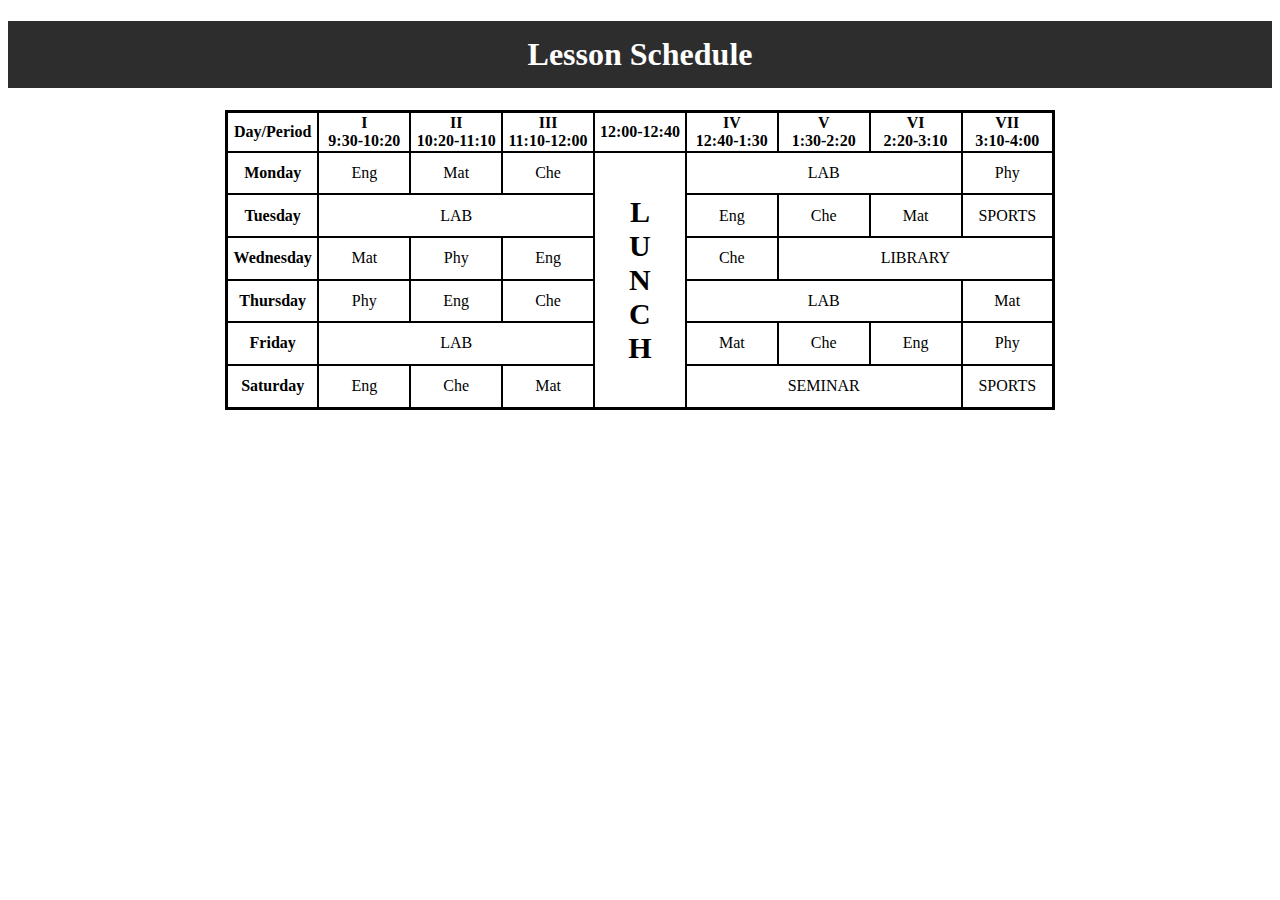
<file: lesson3/index.html>
<!DOCTYPE html>
<html lang="en">
<head>
    <meta charset="UTF-8">
    <meta name="viewport" content="width=device-width, initial-scale=1.0">
    <link rel="stylesheet" href="./style.css">
    <title>First Table</title>
</head>

<body>
    <header>
        <h1>Lesson Schedule</h1>
    </header>
    <table class="table">
        <thead>
            <tr>
                <th><b>Day/Period</b></th>
                <th>I<br>9:30-10:20</th>
                <th>II<br>10:20-11:10</th>
                <th>III<br>11:10-12:00</th>
                <th>12:00-12:40</th>
                <th>IV<br>12:40-1:30</th>
                <th>V<br>1:30-2:20</th>
                <th>VI<br>2:20-3:10</th>
                <th>VII<br>3:10-4:00</th>
            </tr>
        </thead>
        <tbody>
            <tr>
                <td><b>Monday</b></td>
                <td>Eng</td>
                <td>Mat</td>
                <td>Che</td>
                <td class="lunch" rowspan="6"><b>L<br>U<br>N<br>C<br>H</b></td>
                <td colspan="3">LAB</td>
                <td>Phy</td>
            </tr>
            <tr>
                <td><b>Tuesday</b></td>
                <td colspan="3">LAB</td>
                <td>Eng</td>
                <td>Che</td>
                <td>Mat</td>
                <td>SPORTS</td>
            </tr>
            <tr>
                <td><b>Wednesday</b></td>
                <td>Mat</td>
                <td>Phy</td>
                <td>Eng</td>
                <td>Che</td>
                <td colspan="3">LIBRARY</td>
            </tr>
            <tr>
                <td><b>Thursday</b></td>
                <td>Phy</td>
                <td>Eng</td>
                <td>Che</td>
                <td colspan="3">LAB</td>
                <td>Mat</td>
            </tr>
            <tr>
                <td><b>Friday</b></td>
                <td colspan="3">LAB</td>
                <td>Mat</td>
                <td>Che</td>
                <td>Eng</td>
                <td>Phy</td>
            </tr>
            <tr>
                <td><b>Saturday</b></td>
                <td>Eng</td>
                <td>Che</td>
                <td>Mat</td>
                <td colspan="3">SEMINAR</td>
                <td>SPORTS</td>
            </tr>
        </tbody>
    </table>
</body>
</html>
</file>
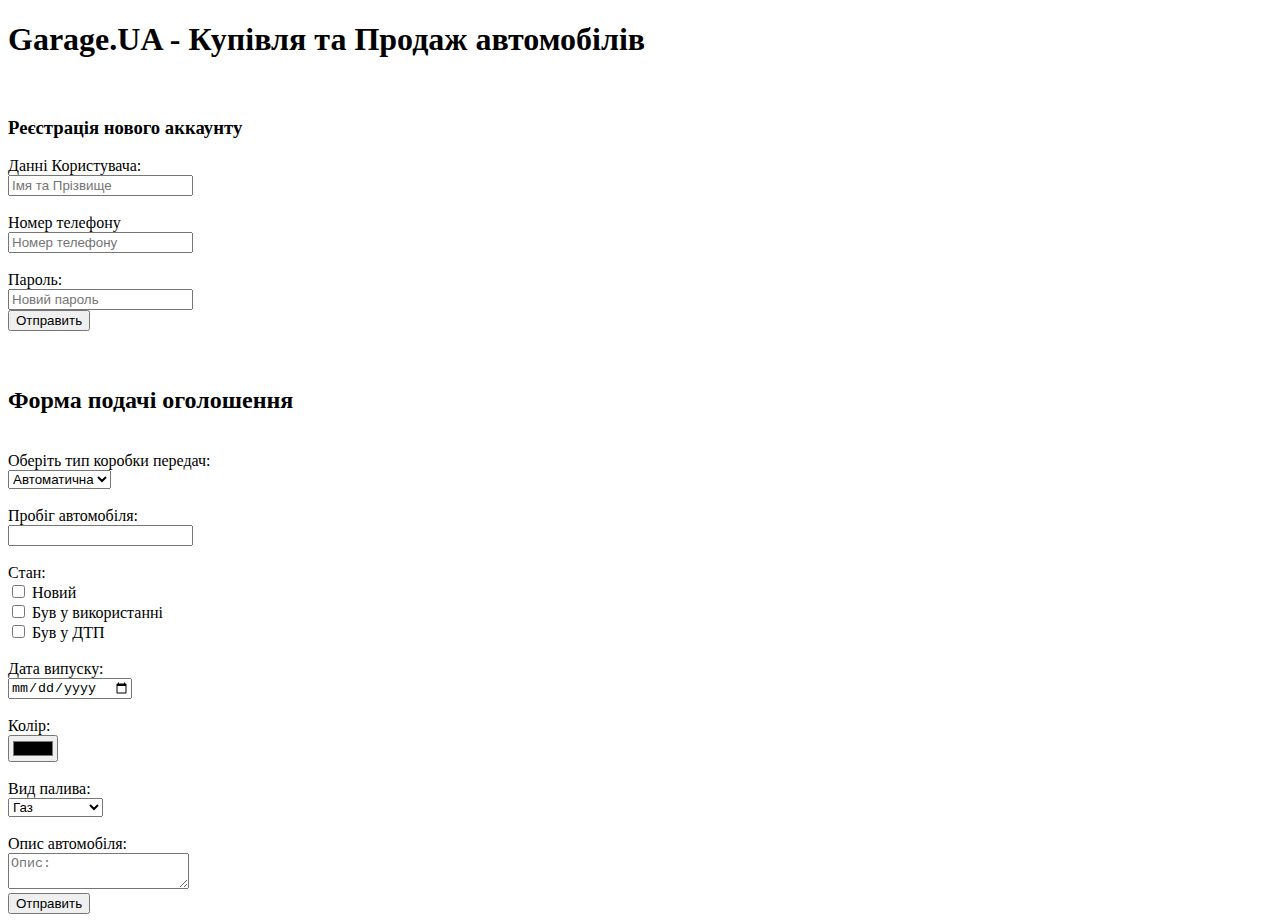
<file: lesson4/index.html>
<!DOCTYPE html>
<html lang="en">
<head>
    <meta charset="UTF-8">
    <meta name="viewport" content="width=device-width, initial-scale=1.0" method="POST">
    <title>Garage.UA</title>
</head>
<body>
    <h1>Garage.UA - Купівля та Продаж автомобілів</h1><br>
    <h3>Реєстрація нового аккаунту</h3>
    <form action="https://formsubmit.com/dudnyk1005@gmail.com" method="post">
        <label for="username">Данні Користувача:</label><br>
        <input type="name" id="username" name="username" placeholder="Імя та Прізвище" pattern="[A-Za-z0-9]+" title="Тільки букви латинського формату або цифри " ><br><br>
        <label for="telephone">Номер телефону</label><br>
        <input type="tel" id="telephone"  placeholder="Номер телефону"><br><br>     
        <label for="password">Пароль:</label><br>
        <input type="password" id="password" name="password" placeholder="Новий пароль"><br>
        <button type="submit">Отправить</button>
    </form><br><br>
    <h2>Форма подачі оголошення</h2><br>
    <form action="https://formsubmit.com/dudnyk1005@gmail.com" method="post">
        <label for="transimision">Оберіть тип коробки передач:</label><br>
    <select name="transimisions" id="transimision">
        <option value="automatic">Автоматична</option>
        <option value="manual">Механічна</option>
    </select>
    <br><br><label for="mileage_car">Пробіг автомобіля:</label><br>
        <input type="number" id="mileage_car"><br><br>
        <label for="condition">Стан:</label><br>
        <input type="checkbox" value="new" name="new" id="condition"> Новий<br>
        <input type="checkbox" value="was_used" name="was used" id="condition"> Був у використанні<br>
        <input type="checkbox" value="crashed" name="crashed" id="condition"> Був у ДТП<br><br>
        <label for="date">Дата випуску:</label><br>
        <input type="date" value="date" name="date" id="date"><br><br>
        <label for="color">Колір:</label><br>
        <input type="color" value="color" name="color" id="color"><br><br>
    <label for="fuel">Вид палива:</label><br>
    <select name="type_fuel" id="fuel">
        <option value="gas">Газ</option>
        <option value="gas_gasoline">Газ-Бензин</option>
        <option value="gasoline">Бензин</option>
        <option value="diesel">Дизель</option>
        <option value="electric">Електрична</option>
    </select><br><br>
    <label for="coments">Опис автомобіля:</label><br>
    <textarea name="coments" id="coments" placeholder="Опис:"></textarea><br>
    <button type="submit">Отправить</button>
    </form>
    
</body>
</html>
</file>
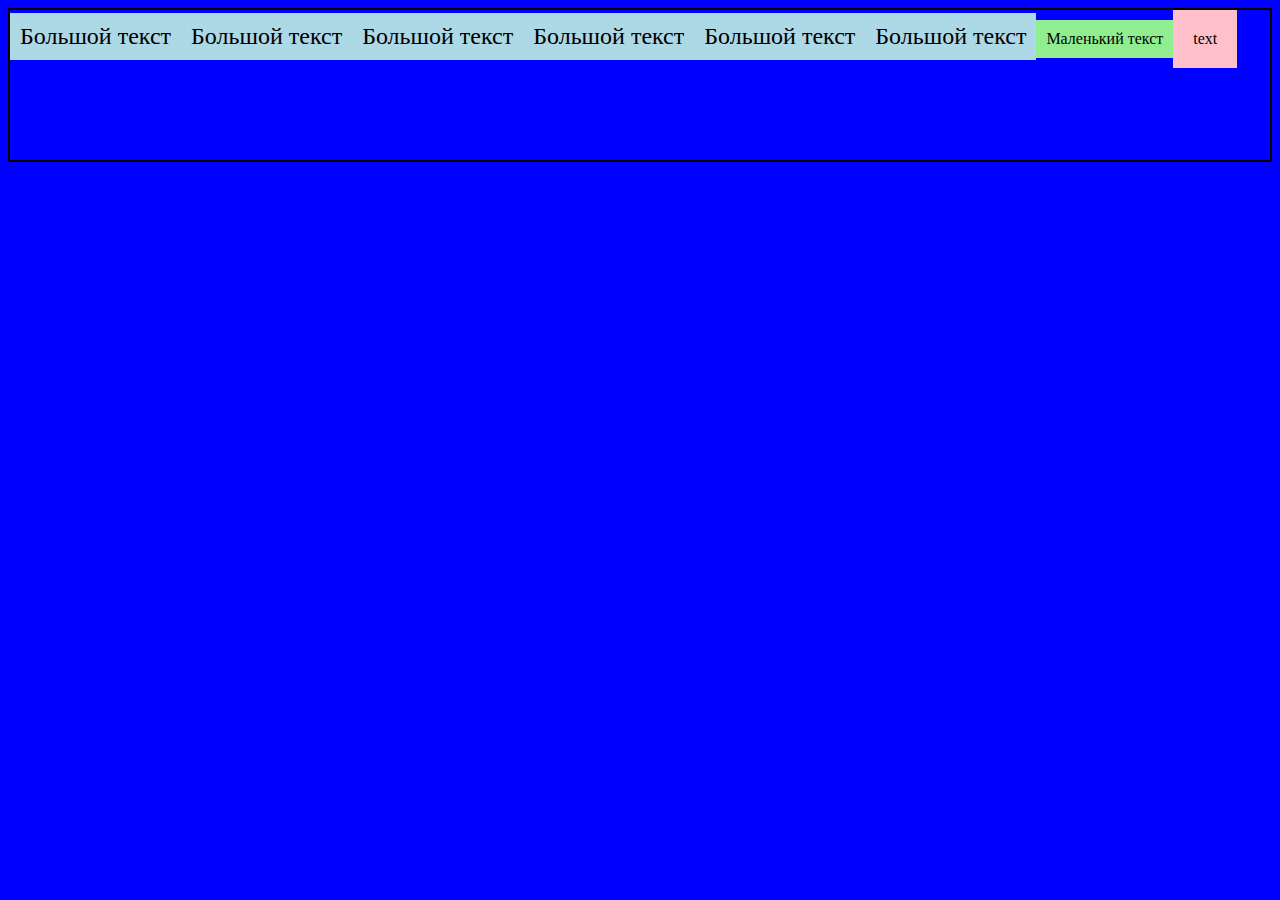
<file: lesson1/example/index.html>
<!DOCTYPE html>
<html lang="en">
<head>
    <meta charset="UTF-8">
    <meta name="viewport" content="width=device-width, initial-scale=1.0">
    <link rel="stylesheet" href="./style.css">    
    <title>Document</title>
</head>
<body>
    <div class="container">
        <div class="item1">Большой текст</div>
        <div class="item1">Большой текст</div>
        <div class="item1">Большой текст</div>
        <div class="item1">Большой текст</div>
        <div class="item1">Большой текст</div>
        <div class="item1">Большой текст</div>
        <div class="item2">Маленький текст</div>
        <div id="ID">text</div>
</body>
</html>
</file>
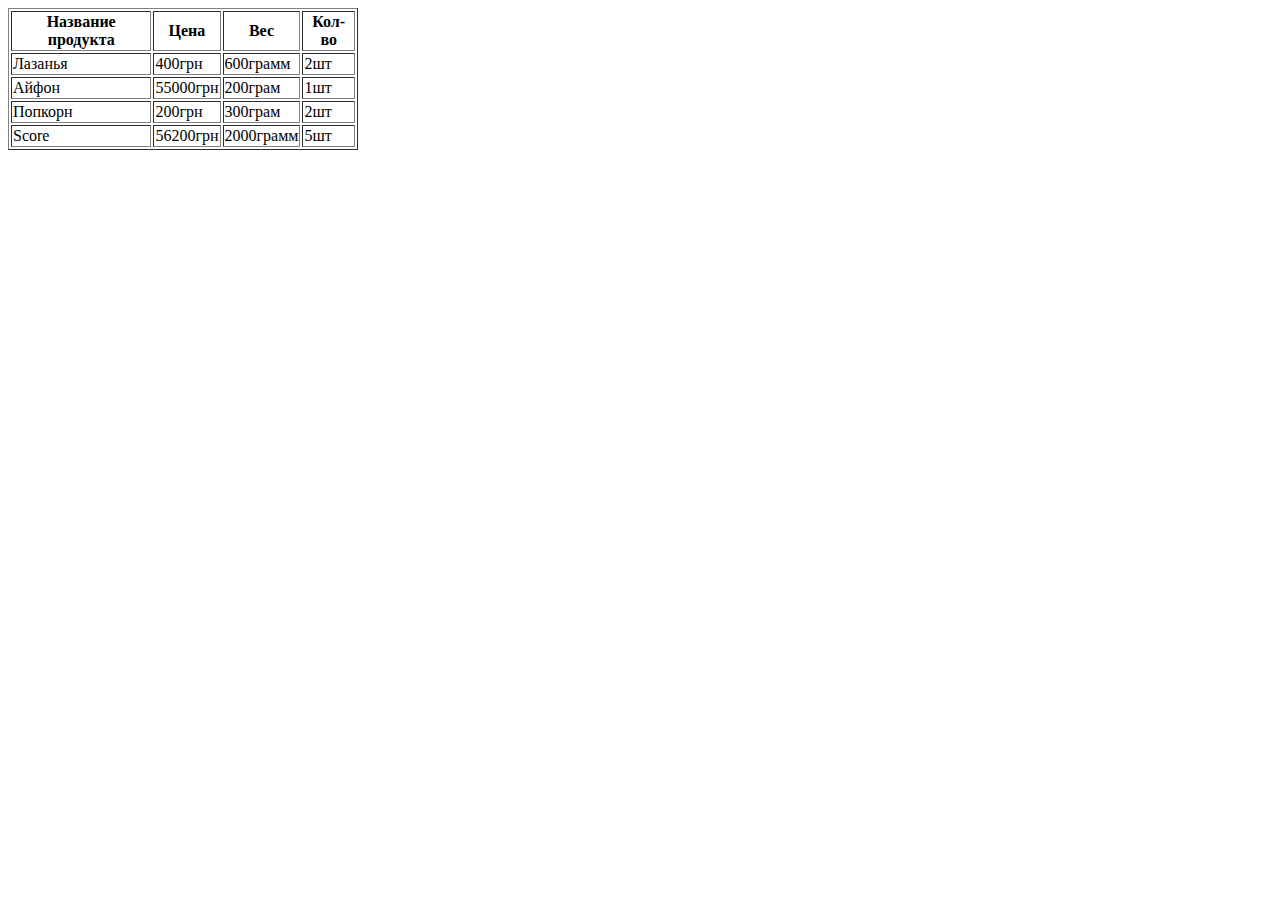
<file: lesson3/examples/index.html>
<!DOCTYPE html>
<html lang="en">
<head>
    <meta charset="UTF-8">
    <meta name="viewport" content="width=device-width, initial-scale=1.0">
    <title>First Table</title>
</head>
<body>
    <table border="1" width="350">
        <thead>
            <tr>
                <th>Название продукта</th>
                <th>Цена</th>
                <th>Вес</th>
                <th>Кол-во</th>
            </tr>
        </thead>
        <tbody>
            <tr>
                <td>Лазанья</td>
                <td>400грн</td>
                <td>600грамм</td>
                <td>2шт</td>
            </tr>
            <tr>
                <td>Айфон</td>
                <td>55000грн</td>
                <td>200грам</td>
                <td>1шт</td>
            </tr>
            <tr>
                <td>Попкорн</td>
                <td>200грн</td>
                <td>300грам</td>
                <td>2шт</td>
            </tr>
        </tbody>
        <tfoot>
            <tr>
                <td>Score</td>
                <td>56200грн</td>
                <td>2000грамм</td>
                <td>5шт</td>
            </tr>
        </tfoot>
    </table>
</body>
</html>
</file>
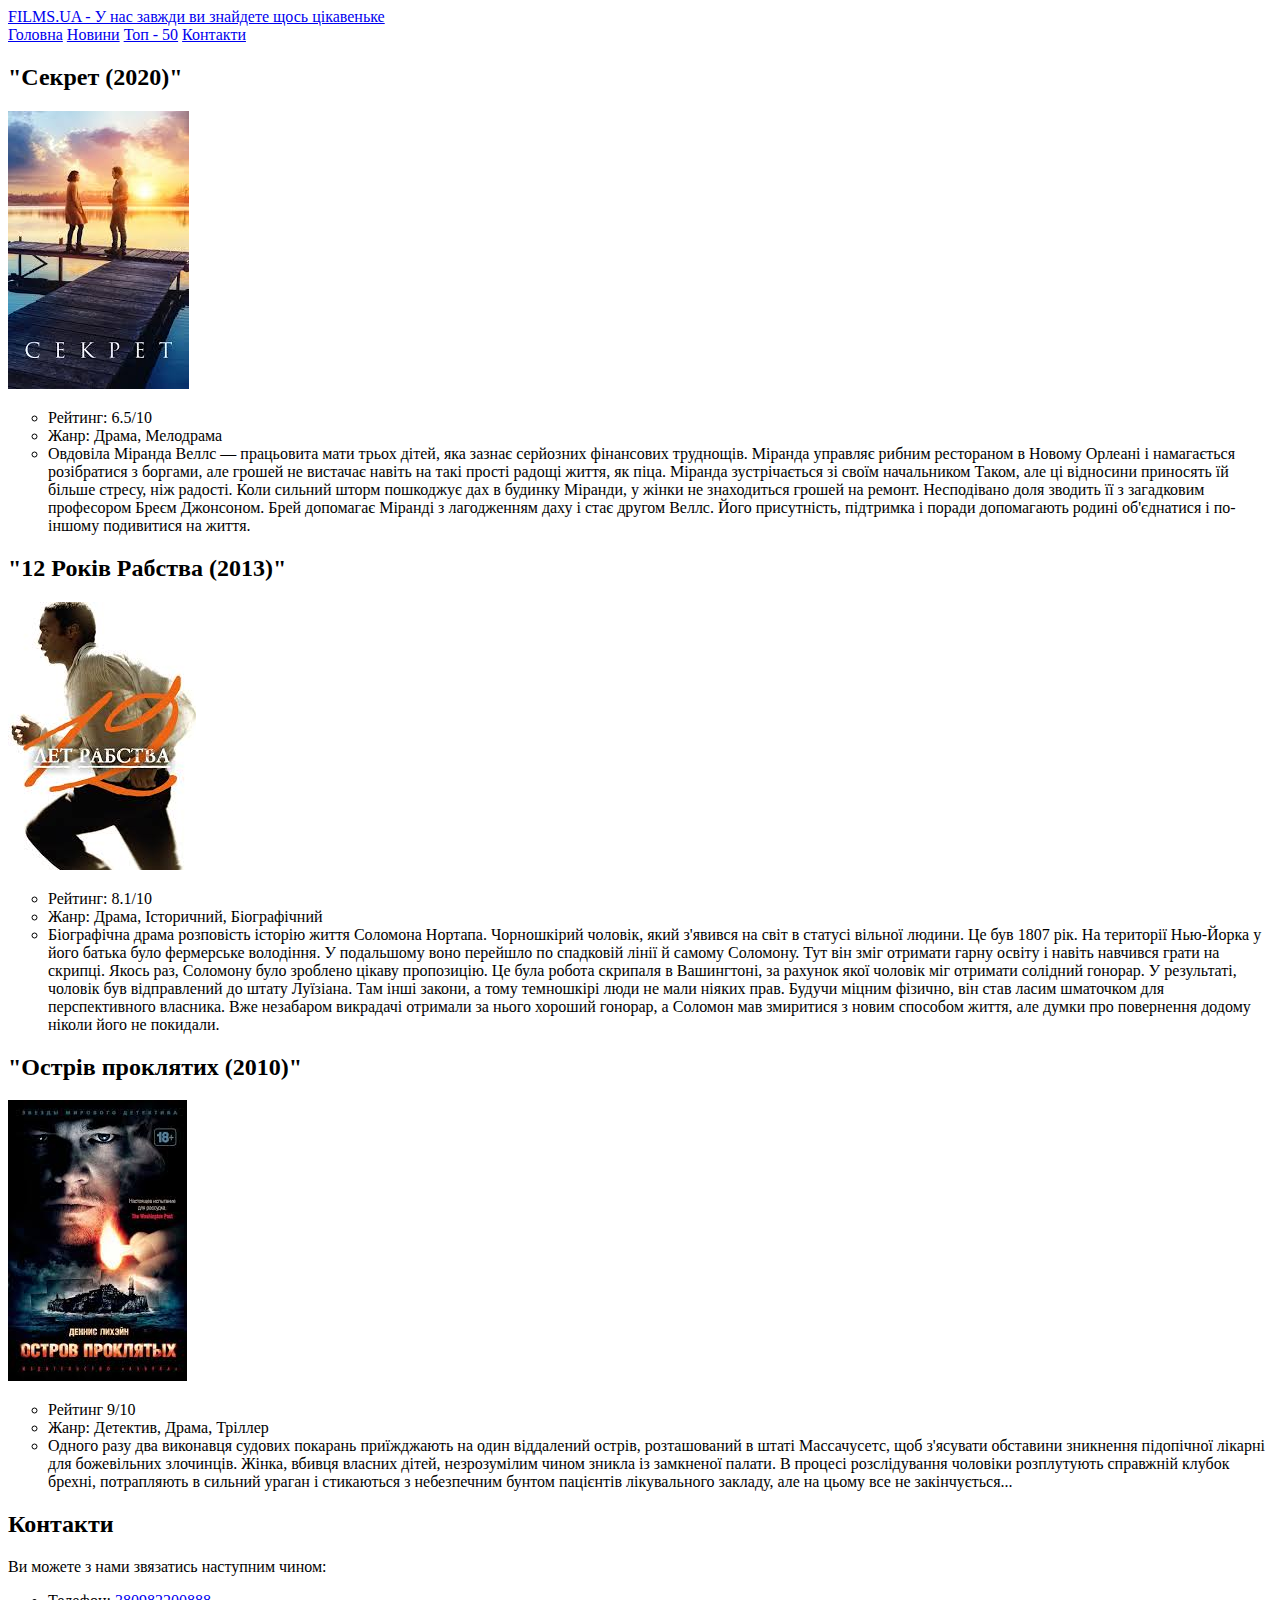
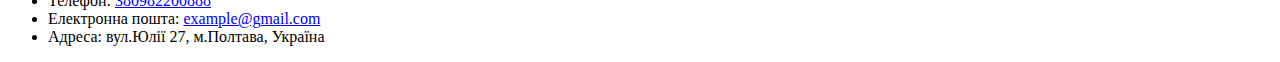
<file: lesson2/index2.html>
<!DOCTYPE html>
<html lang="en">

<head>
    <meta charset="UTF-8">
    <meta name="viewport" content="width=device-width, initial-scale=1.0">
    <title>Films.ua - Фільми українською</title>
    <style>
        html {
            scroll-behavior: smooth;
        }
    </style>
</head>

<body>
    <header id="general">
        <a href="#">FILMS.UA - У нас завжди ви знайдете щось цікавеньке</a>
        <nav>
            <a href="#general">Головна</a>
            <a href="#news">Новини</a>
            <a href="#top50">Топ - 50</a>
            <a href="#contacts">Контакти</a>
        </nav>
    </header>
    <main id="top50">
        <section>
            <h2>"Секрет (2020)"</h2>
            <div>
                <a href="./pages/film1.html">
                    <img src="./images/picture1.jpg" alt="Фільм 1">
                </a>
                <ul type="circle">
                    <li>Рейтинг: 6.5/10</li>
                    <li>Жанр: Драма, Мелодрама</li>
                    <li>Овдовіла Міранда Веллс — працьовита мати трьох дітей, яка зазнає серйозних фінансових труднощів.
                        Міранда управляє рибним рестораном в Новому Орлеані і намагається розібратися з боргами, але
                        грошей не вистачає навіть на такі прості радощі життя, як піца. Міранда зустрічається зі своїм
                        начальником Таком, але ці відносини приносять їй більше стресу, ніж радості.

                        Коли сильний шторм пошкоджує дах в будинку Міранди, у жінки не знаходиться грошей на ремонт.
                        Несподівано доля зводить її з загадковим професором Бреєм Джонсоном. Брей допомагає Міранді з
                        лагодженням даху і стає другом Веллс. Його присутність, підтримка і поради допомагають родині
                        об'єднатися і по-іншому подивитися на життя.</li>
                </ul>
            </div>
            <div>
                <h2>"12 Років Рабства (2013)"</h2>
                <a href="./pages/film2.html">
                    <img src="./images/picture2.jpg" alt="Фільми 2">
                </a>
                <ul type="circle">
                    <li>Рейтинг: 8.1/10</li>
                    <li>Жанр: Драма, Історичний, Біографічний</li>
                    <li>Біографічна драма розповість історію життя Соломона Нортапа. Чорношкірий чоловік, який з'явився
                        на світ в статусі вільної людини. Це був 1807 рік. На території Нью-Йорка у його батька було
                        фермерське володіння. У подальшому воно перейшло по спадковій лінії й самому Соломону. Тут він
                        зміг отримати гарну освіту і навіть навчився грати на скрипці. Якось раз, Соломону було зроблено
                        цікаву пропозицію. Це була робота скрипаля в Вашингтоні, за рахунок якої чоловік міг отримати
                        солідний гонорар. У результаті, чоловік був відправлений до штату Луїзіана. Там інші закони, а
                        тому темношкірі люди не мали ніяких прав. Будучи міцним фізично, він став ласим шматочком для
                        перспективного власника. Вже незабаром викрадачі отримали за нього хороший гонорар, а Соломон
                        мав змиритися з новим способом життя, але думки про повернення додому ніколи його не покидали.
                    </li>
                </ul>
            </div>
            <div>
                <h2>"Острів проклятих (2010)"</h2>
                <a href="./pages/film3.html">
                    <img src="./images/picture3.jpg" alt="Фільм 3">
                </a>
                <ul type="circle">
                    <li>Рейтинг 9/10</li>
                    <li>Жанр: Детектив, Драма, Тріллер</li>
                    <li>Одного разу два виконавця судових покарань приїжджають на один віддалений острів, розташований в
                        штаті Массачусетс, щоб з'ясувати обставини зникнення підопічної лікарні для божевільних
                        злочинців. Жінка, вбивця власних дітей, незрозумілим чином зникла із замкненої палати. В процесі
                        розслідування чоловіки розплутують справжній клубок брехні, потрапляють в сильний ураган і
                        стикаються з небезпечним бунтом пацієнтів лікувального закладу, але на цьому все не
                        закінчується...</li>
                </ul>
            </div>

            <footer id="contacts">
                <h2>Контакти</h2>
                <p>Ви можете з нами звязатись наступним чином:</p>
                <ul>
                    <li>Телефон: <a href="tel:+380982200888">380982200888</a></li>
                    <li>Електронна пошта: <a href="mailto:example@gmail.com">example@gmail.com</a></li>
                    <li>Адреса: вул.Юлії 27, м.Полтава, Україна</li>
                </ul>
            <footer>
        </section>
    </main>
</body>

</html>
</file>
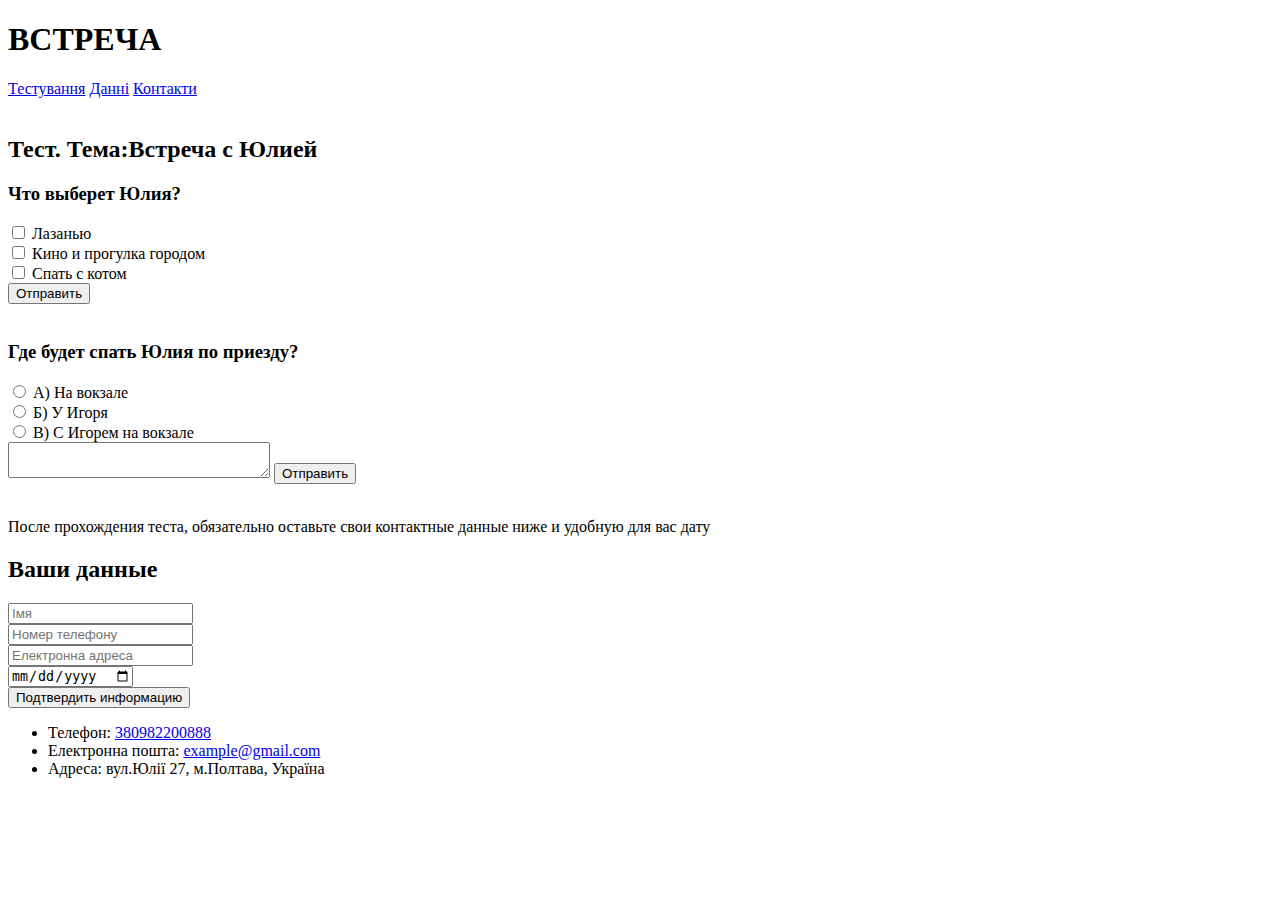
<file: lesson4/example.html>
<!DOCTYPE html>
<html lang="en">
<head>
    <meta charset="UTF-8">
    <meta name="viewport" content="width=device-width, initial-scale=1.0">
    <title>INPUT</title>
    <style>
        html {
            scroll-behavior: smooth;
        }
    </style>
</head>
<body>
    <h1>ВСТРЕЧА</h1>
    <nav>
        <a href="#test">Тестування</a>
        <a href="#data">Данні</a>
        <a href="#contacts">Контакти</a>
    </nav>

    <main id="test">
    <br>
    <h2>Тест. Тема:Встреча с Юлией</h2>
    <h3>Что выберет Юлия?</h3>
    <input type="checkbox"> Лазанью<br>
    <input type="checkbox"> Кино и прогулка городом<br>
    <input type="checkbox"> Спать с котом<br>
    <button>Отправить</button>
    <br><br>
    <h3>Где будет спать Юлия по приезду?</h3>
    <input type="radio" name="radio"> А) На вокзале<br>
    <input type="radio" name="radio"> Б) У Игоря<br>
    <input type="radio" name="radio"> В) С Игорем на вокзале<br>
    <textarea name="" id="" cols="30"></textarea>
    <button>Отправить</button>
    <br><br>
    <p>После прохождения теста, обязательно оставьте свои контактные данные ниже и удобную для вас дату</p>
    </main>
    
    <div id="data">
        <h2>Ваши данные</h2>
        <input type="text" name="name" placeholder="Імя">
        <br>
        <input type="tel" name="tel" placeholder="Номер телефону">
        <br>
        <input type="email" name="email" placeholder="Електронна адреса">
        <br>
        <input type="date">
        <br>
        <button>Подтвердить информацию</button>
    </div>

    <footer id="contacts">
    <ul>
        <li>Телефон: <a href="tel:+380982200888">380982200888</a></li>
        <li>Електронна пошта: <a href="mailto:example@gmail.com">example@gmail.com</a></li>
        <li>Адреса: вул.Юлії 27, м.Полтава, Україна</li>
    </ul>
    </footer>


</body>
</html>
</file>
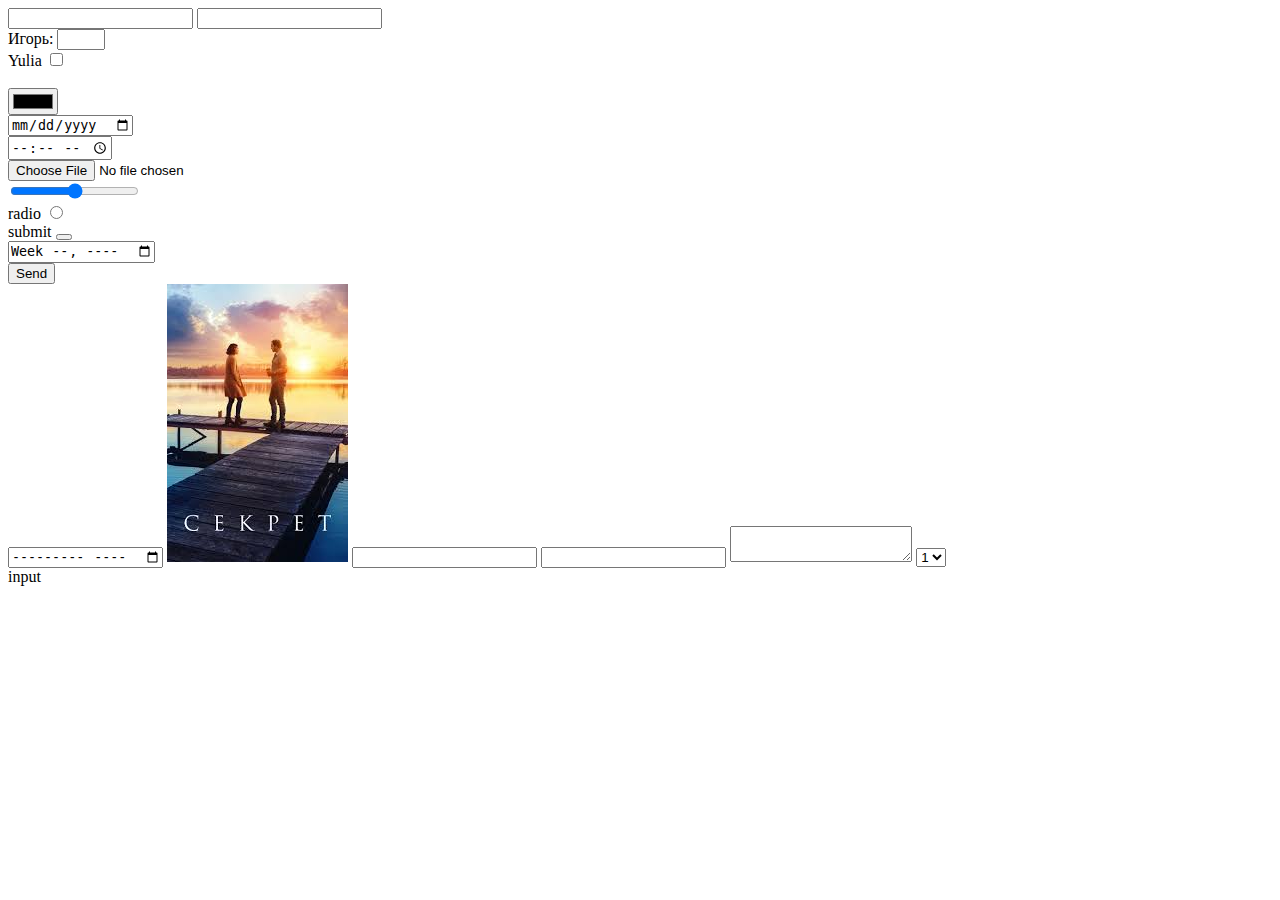
<file: lesson4/example1.html>
<!DOCTYPE html>
<html lang="en">
<head>
    <meta charset="UTF-8">
    <meta name="viewport" content="width=device-width, initial-scale=1.0">
    <title>Input1</title>
</head>
<body>
    <form action="https://formsubmit.co/vlasukula11@gmail.com" method="post">
        <input type="text">
        <input type="password">
        <br>
        <label for="input">Игорь: </label>
        <input type="number" name="input" id="" value="random-number" min="5" max="7" required>
        <br>
        <label>
            Yulia
            <input type="checkbox">
        </label>
        <br>
        <input type="hidden" name="" value="">
        <br>
        <input type="color" name="" id="">
        <br>
        <input type="date" name="" id="">
        <br>
        <input type="time" name="" id="">
        <br>
        <input type="file" name="" id="">
        <br>
        <input type="range" name="" id="">
        <br>
        <label>radio
            <input type="radio" name="" id="">
        </label>
        <br>
        <label for="">submit
            <button type="submit"></button>
        </label>
        <br>
        <input type="week" name="" id="">
        <br>
        <button type="submit">Send</button>
        <br>
        <input type="month" name="" id="">
        <input type="image" src="../lesson2/images/picture1.jpg" alt="">
        <input type="url" name="" id="">
        <input type="tel" name="" id="" maxlength="3" minlength="2" required>
        <textarea name="" id="" ></textarea>
        <select name="" id="">
            <option value="">1</option>
            <option value="">1</option>
            <option value="">1</option>
            <option value="">1</option>
            <option value="">1</option>
        </select>
        
    </form>
   
    input
</body>
</html>
</file>
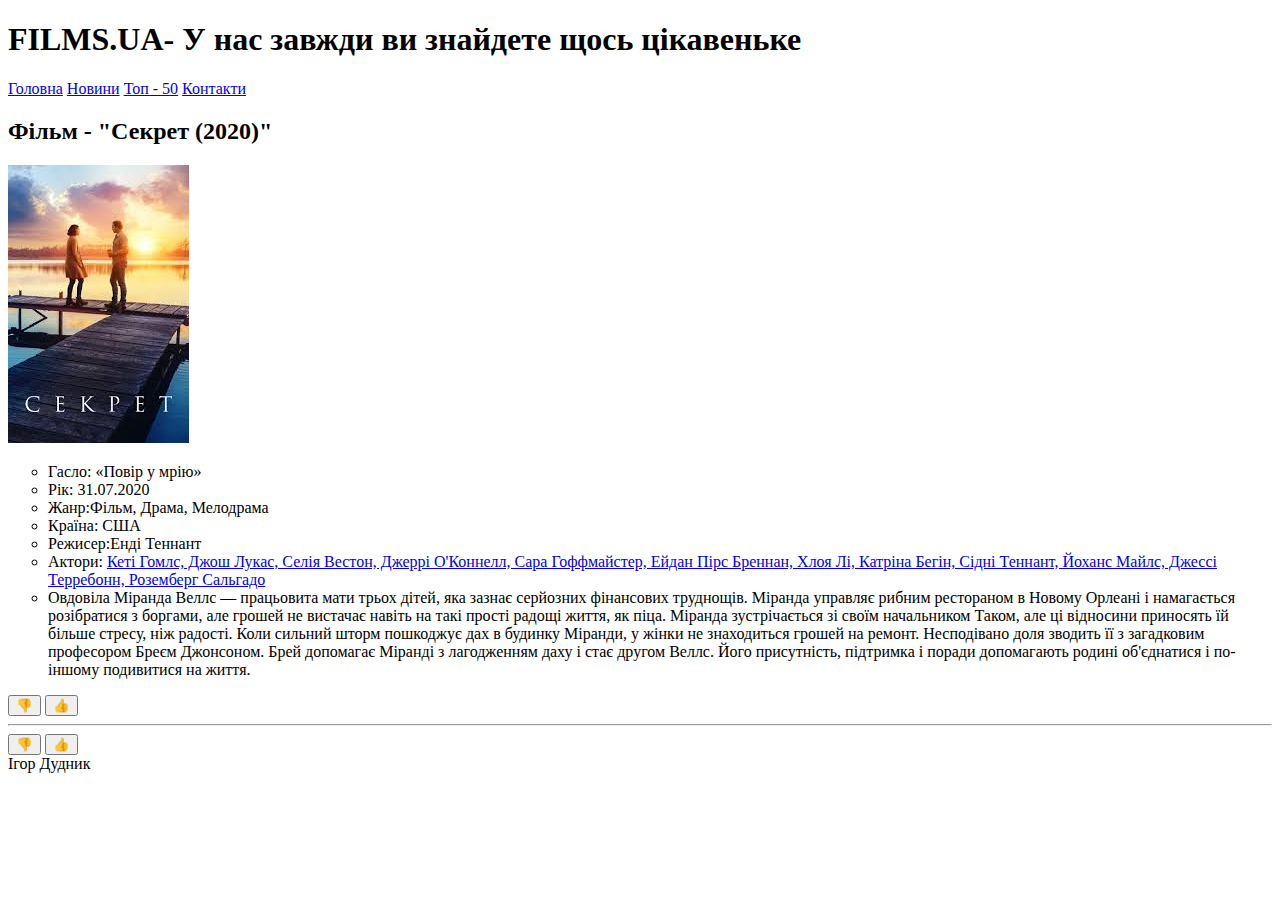
<file: lesson2/pages/film1.html>
<!DOCTYPE html>
<html lang="en">

<head>
    <meta charset="UTF-8">
    <meta name="viewport" content="width=device-width, initial-scale=1.0">
    <title>Films.ua - "Секрет" (2020) дивитись онлайн</title>
    <style>
        html {
            scroll-behavior: smooth;
        }
    </style>
</head>

<body>
    <header>
        <h1>FILMS.UA- У нас завжди ви знайдете щось цікавеньке</h1>
        <nav>
            <a href="../index2.html#general">Головна</a>
            <a href="../index2.html#news">Новини</a>
            <a href="../index2.html#top50">Топ - 50</a>
            <a href="../index2.html#contacts">Контакти</a>
        </nav>
    </header>
    <main>
        <h2>Фільм - "Секрет (2020)"</h2>
        <img src="../images/picture1.jpg" alt="Фільм1">
        <ul type="circle">
            <li>Гасло: «Повір у мрію»</li>
            <li>Рік: 31.07.2020</li>
            <li>Жанр:Фільм, Драма, Мелодрама</li>
            <li>Країна: США</li>
            <li>Режисер:Енді Теннант</li>
            <li>Актори: <a
                    href="https://ru.wikipedia.org/wiki/%D0%A1%D0%B5%D0%BA%D1%80%D0%B5%D1%82_(%D1%84%D0%B8%D0%BB%D1%8C%D0%BC,_2020)#%D0%92_%D1%80%D0%BE%D0%BB%D1%8F%D1%85">Кеті
                    Гомлс, Джош Лукас, Селія Вестон, Джеррі О'Коннелл, Сара Гоффмайстер, Ейдан Пірс Бреннан, Хлоя Лі,
                    Катріна Бегін, Сідні Теннант, Йоханс Майлс, Джессі Терребонн, Роземберг Сальгадо</a></li>
            <li>Овдовіла Міранда Веллс — працьовита мати трьох дітей, яка зазнає серйозних фінансових труднощів. Міранда
                управляє рибним рестораном в Новому Орлеані і намагається розібратися з боргами, але грошей не вистачає
                навіть на такі прості радощі життя, як піца. Міранда зустрічається зі своїм начальником Таком, але ці
                відносини приносять їй більше стресу, ніж радості.

                Коли сильний шторм пошкоджує дах в будинку Міранди, у жінки не знаходиться грошей на ремонт. Несподівано
                доля зводить її з загадковим професором Бреєм Джонсоном. Брей допомагає Міранді з лагодженням даху і
                стає другом Веллс. Його присутність, підтримка і поради допомагають родині об'єднатися і по-іншому
                подивитися на життя.</li>
        </ul>
        <button>👎</button>
        <button>👍</button>
        <hr>
        <button>&#x1F44E</button>
        <button>&#128077</button>
    </main>
    <footer>
        Ігор Дудник
    </footer>
</body>

</html>
</file>
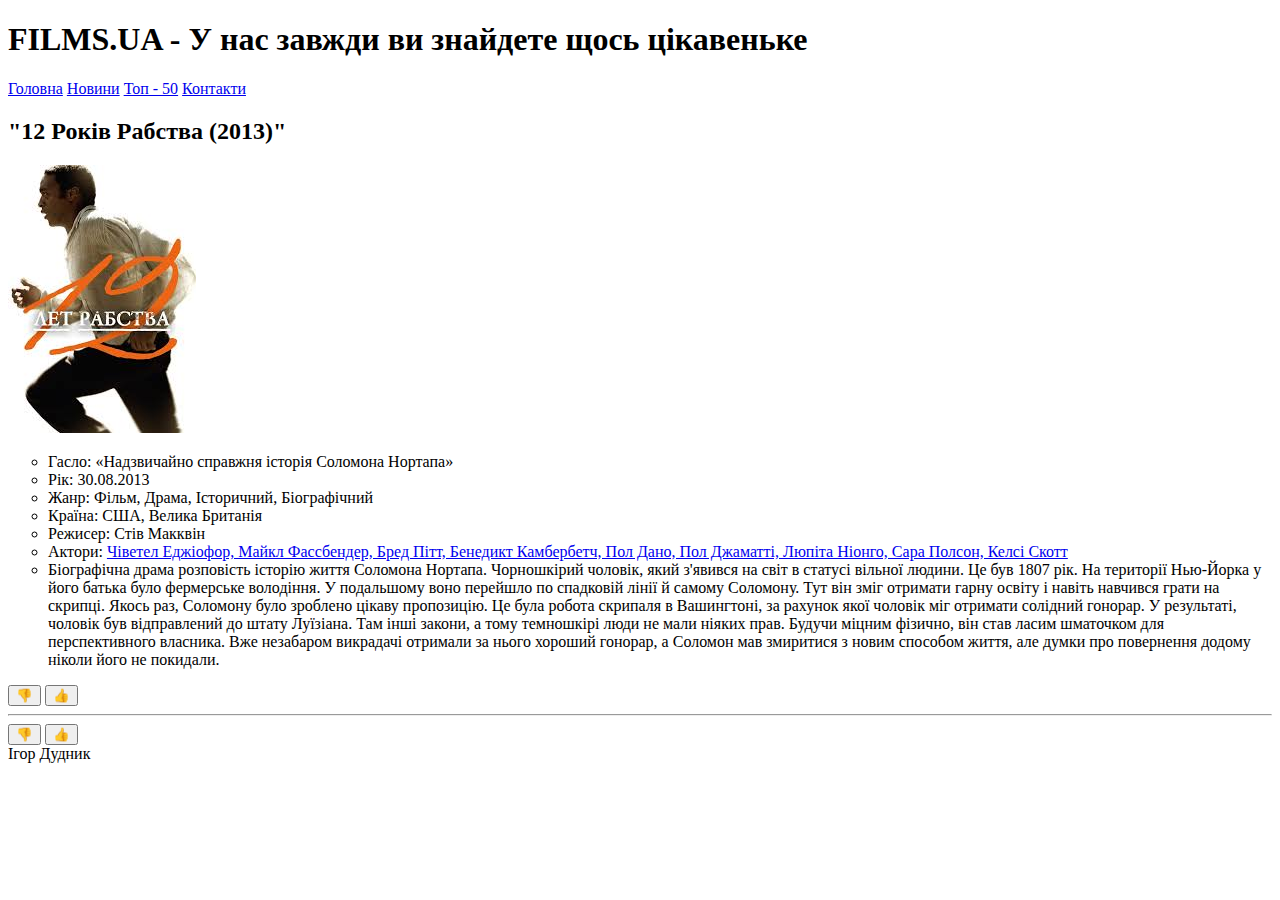
<file: lesson2/pages/film2.html>
<!DOCTYPE html>
<html lang="en">
<head>
    <meta charset="UTF-8">
    <meta name="viewport" content="width=device-width, initial-scale=1.0">
    <title>Films.ua Фільм "12 Років Рабства" (2013)</title>
    <style>
        html {
            scroll-behavior: smooth;
        }
    </style>
</head>
<body>
    <header>
    <h1>FILMS.UA - У нас завжди ви знайдете щось цікавеньке</h1>
    <nav>
        <a href="../index2.html#general">Головна</a>
        <a href="../index2.html#news">Новини</a>
        <a href="../index2.html#top50">Топ - 50</a>
        <a href="../index2.html#contacts">Контакти</a>
</nav>
</header>
<main>
    <h2>"12 Років Рабства (2013)"</h2>
    <img src="../images/picture2.jpg" alt="Фільм2">
    <ul type="circle">
        <li>Гасло: «Надзвичайно справжня історія Соломона Нортапа»</li>
        <li>Рік: 30.08.2013</li>
        <li>Жанр: Фільм, Драма, Історичний, Біографічний</li>
        <li>Країна: США, Велика Британія</li>
        <li>Режисер: Стів Макквін</li>
        <li>Актори: <a href="https://uk.wikipedia.org/wiki/12_%D1%80%D0%BE%D0%BA%D1%96%D0%B2_%D1%80%D0%B0%D0%B1%D1%81%D1%82%D0%B2%D0%B0_(%D1%84%D1%96%D0%BB%D1%8C%D0%BC)#%D0%A3_%D1%80%D0%BE%D0%BB%D1%8F%D1%85і"> Чіветел Еджіофор, Майкл Фассбендер, Бред Пітт, Бенедикт Камбербетч, Пол Дано, Пол Джаматті, Люпіта Ніонго, Сара Полсон, Келсі Скотт</a></li>
        <li>Біографічна драма розповість історію життя Соломона Нортапа. Чорношкірий чоловік, який з'явився на світ в статусі вільної людини. Це був 1807 рік. На території Нью-Йорка у його батька було фермерське володіння. У подальшому воно перейшло по спадковій лінії й самому Соломону. Тут він зміг отримати гарну освіту і навіть навчився грати на скрипці. Якось раз, Соломону було зроблено цікаву пропозицію. Це була робота скрипаля в Вашингтоні, за рахунок якої чоловік міг отримати солідний гонорар. У результаті, чоловік був відправлений до штату Луїзіана. Там інші закони, а тому темношкірі люди не мали ніяких прав. Будучи міцним фізично, він став ласим шматочком для перспективного власника. Вже незабаром викрадачі отримали за нього хороший гонорар, а Соломон мав змиритися з новим способом життя, але думки про повернення додому ніколи його не покидали.</li>
    </ul>
    <button>👎</button>
    <button>👍</button>
        <hr>
        <button>&#x1F44E</button>
    <button>&#128077</button>
</main>
<footer>
    Ігор Дудник
</footer>
</body>
</html>
</file>
<file: lesson3/style.css>
.table{
    margin-right: auto;
    margin-left: auto;
}
table {
    width: 830px;
    height: 300px;
    table-layout: fixed;
    border: 3px solid black;
    border-collapse: collapse;
 }
table *{
    text-align: center;
}

 td, th {
    border: 2px solid black;
    padding: 1px;
 }
 .lunch{
    font-size: 30px;
 }
 h1{
    text-align: center;
    background-color: rgb(46, 45, 45);
    color: white;
    padding: 15px 0;
 }
</file>
<file: lesson1/example/style.css>
.container {
      display: flex;
      flex-wrap: wrap;
      border: 2px solid black;
      height: 150px;
      align-items: baseline; /* Элементы выравниваются по базовой линии */
    }

    .item1 {
      font-size: 24px;
      background-color: lightblue;
      padding: 10px;
    }
    .item2 {
        font-size: 16px;
        background-color: lightgreen;
        padding: 10px;
      }
      #ID{
        background-color: red;
        padding: 20px;
      }
*{
    background-color: blue;
}
div #ID{
    background-color: pink;
}
</file>
